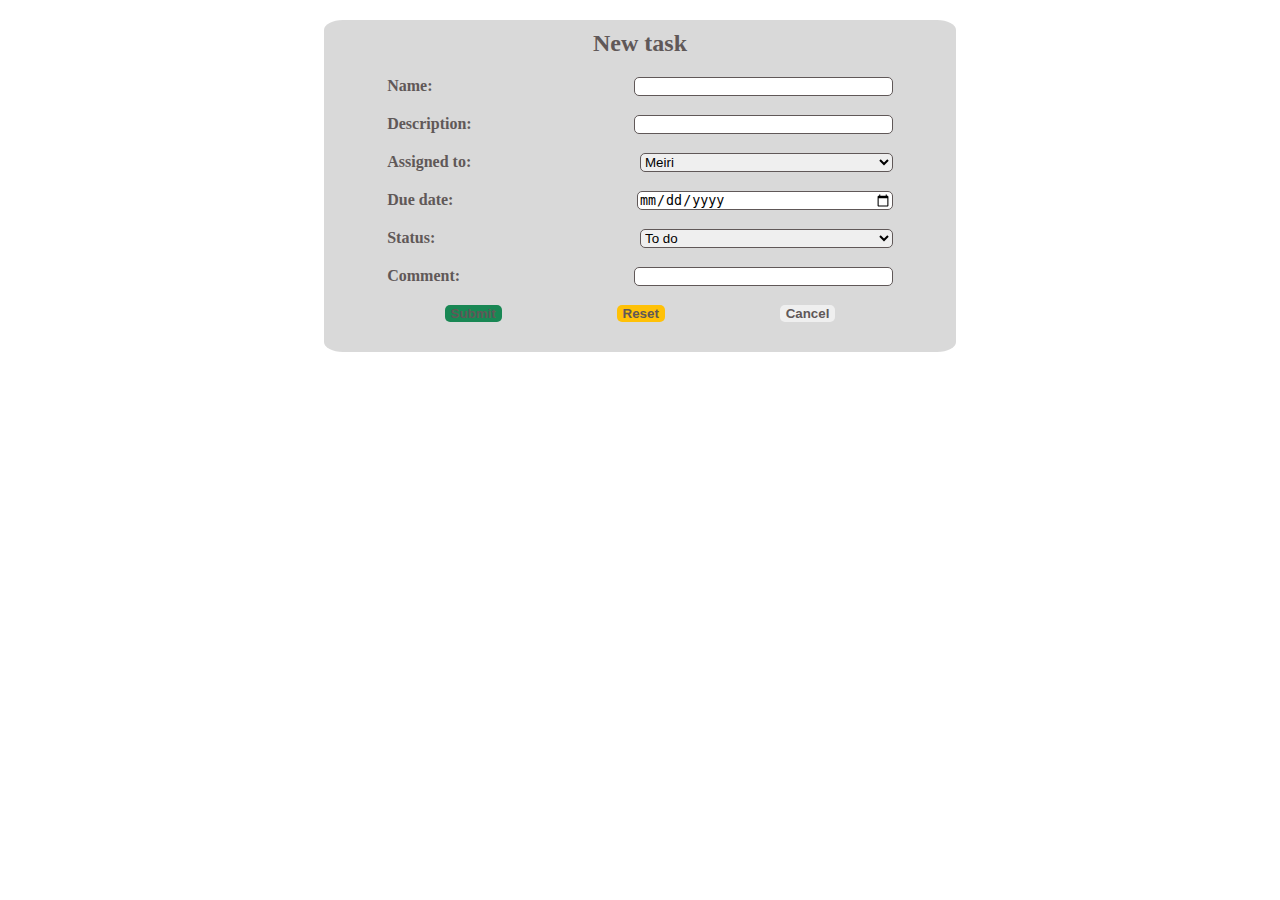
<file: input.html>
<!DOCTYPE html>
<html lang="en">

<head>
    <meta charset="UTF-8">
    <meta http-equiv="X-UA-Compatible" content="IE=edge">
    <meta name="viewport" content="width=device-width, initial-scale=1.0">
    <title>Newtask</title>
    <style>
        .inputTask {
            width: 50%;
            margin: 20px auto;
            border-radius: 3%;
            color: #605858;
            background-color: #d9d9d9;
            font-weight: 700;
        }

        .inputTask h2{
            text-align: center;
            padding-top: 10px;
        }

        .newTask {
            width: 80%;
            margin: 0 auto;
            padding-bottom: 10px;

        }

        .newTask div {
            margin: 20px 0;
            position: relative;

        }

        .info{
            position: absolute;
            right: 0;
            width: 50%;
            border-radius: 5px;
            border:1px solid #605858;
        }

        .btn {
            display: flex;
            justify-content: space-around;
            

        }

        .reset {
            background-color: #ffc107;
            color: #605858;
            font-weight: 700;
        }

        .submit {
            background-color: #198754;
            color: #605858;
            font-weight: 700;
        }

        button {
            border:0px;
            border-radius: 5px;
            color: #605858;
            font-weight: 700;
        }



    </style>
</head>

<body>
    <div class="inputTask">

        <h2>New task</h2>
        <form class="newTask" action="submit">

            <div class="taskName">
                <label for="taskName"> Name:</label>
                <input class="info" type="text" id="taskName" required="required">
            </div>

            <div class="taskDes">
                <label for="taskDes"> Description:</label> 
                <input class="info" type="textarea" id="taskDes" required="required">

            </div>

            <div class="assignTo">
                <label for="assignTo">Assigned to:</label>
                <select class="info" id="assignTo" required="required">
                    <option>Meiri</option>
                    <option>Liz</option>
                    <option>Yi</option>
                    <option>Others</option>
                </select>
            </div>

            <div class="dueDate">
                <label for="dueDate"> Due date:</label>
                <input class="info" type="date" id="dueDate" required="required">
            </div>

            <div class="taskStatus">
                <label for="taskSt">Status:</label>
                <select class="info" id="taskSt" required="required">
                    <option>To do</option>
                    <option>In process</option>
                    <option>Review</option>
                    <option>Completed</option>
                </select>
            </div>

            <div class="comment">
                <label for="comment"> Comment:</label> 
                <input  class="info" type="textarea" id="comment">

            </div>

            <div class="btn">
                <!-- <input type="submit" value="Submit">
                <input type="reset" value="Reset"> -->
                <button class="submit">Submit</button>
                <button class="reset">Reset</button>
                <button class="cancel">Cancel</button>
            </div>



        </form>
    </div>
</body>

</html>
</file>
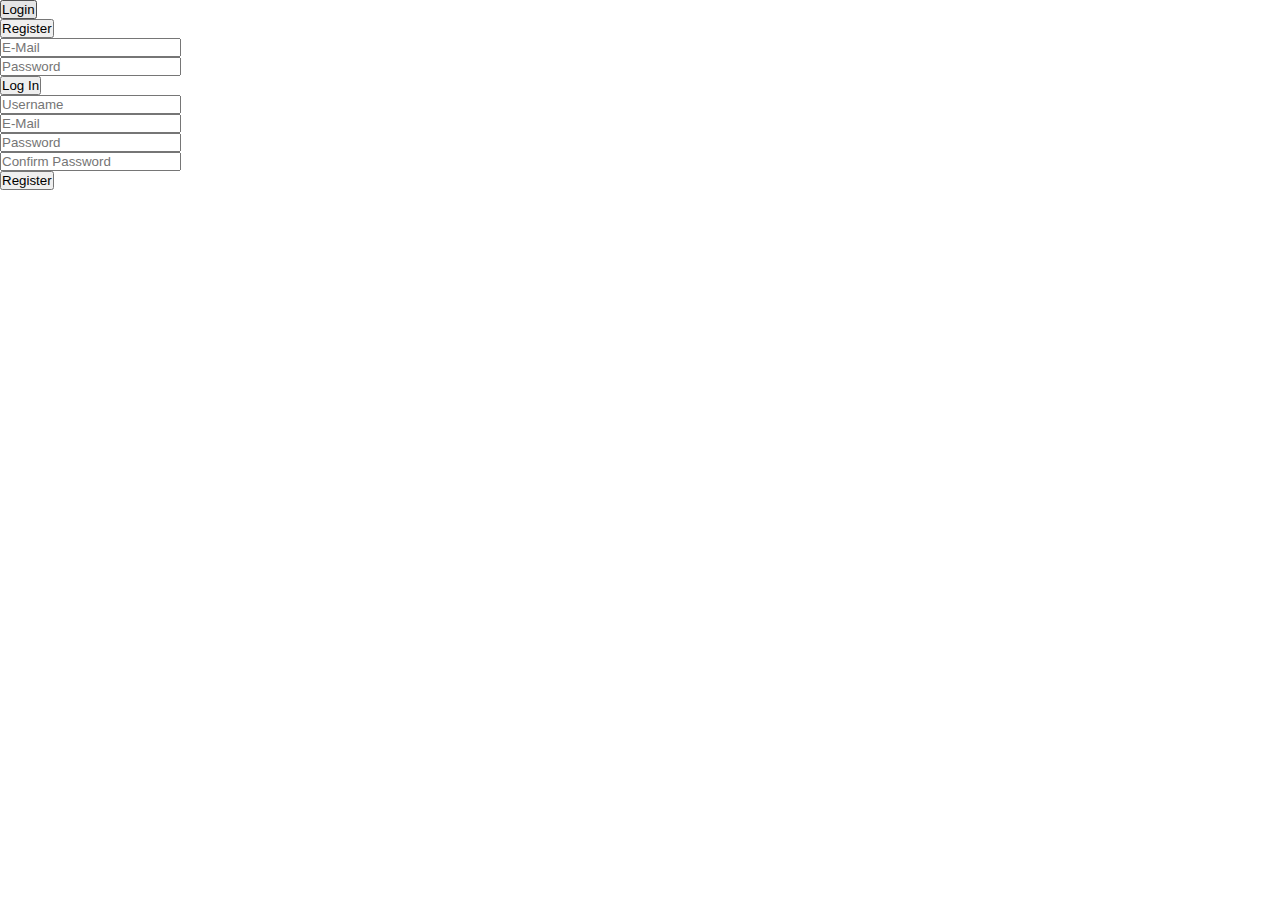
<file: login.html>
<!doctype html>
<html lang="en">
  <head>
    <meta charset="utf-8">
    <meta name="viewport" content="width=device-width, initial-scale=1">
    <title>Login Page</title>
    <link href="https://cdn.jsdelivr.net/npm/bootstrap@5.2.2/dist/css/bootstrap.min.css" rel="stylesheet" integrity="sha384-Zenh87qX5JnK2Jl0vWa8Ck2rdkQ2Bzep5IDxbcnCeuOxjzrPF/et3URy9Bv1WTRi" crossorigin="anonymous">
    <link rel="stylesheet" href="https://cdnjs.cloudflare.com/ajax/libs/font-awesome/6.2.1/css/all.min.css" integrity="sha512-MV7K8+y+gLIBoVD59lQIYicR65iaqukzvf/nwasF0nqhPay5w/9lJmVM2hMDcnK1OnMGCdVK+iQrJ7lzPJQd1w==" crossorigin="anonymous" referrerpolicy="no-referrer" />
    <link rel="stylesheet" type="text/css" href="./index.css">
    </head>
  <body>
    <div class="container text-center">
          <div class="card position-absolute bg-transparent boder-0 shadow top-50 start-50 translate-middle w-25 ">       
    <ul class="nav nav-pills mb-3 p-3  justify-content-center" id="pills-tab" role="tablist">
      <li class="nav-item" role="presentation">
        <button class="nav-link active" id="pills-home-tab" data-bs-toggle="pill" data-bs-target="#pills-home" type="button" role="tab" aria-controls="pills-home" aria-selected="true">Login</button>
      </li>
      <li class="nav-item" role="presentation">
        <button class="nav-link" id="pills-profile-tab" data-bs-toggle="pill" data-bs-target="#pills-profile" type="button" role="tab" aria-controls="pills-profile" aria-selected="false">Register</button>
      </li>
    </ul>
      <div class="tab-content " id="pills-tabContent">
        <div class="tab-pane fade show active " id="pills-home" role="tabpanel" aria-labelledby="pills-home-tab" tabindex="0">
          <div class="d-flex justify-content-center ">
            <form method="post" target="index.html" class="form-field" id="loginForm">
             <div class="d-flex flex-row text-white p-2 ">
              <i class="fa-solid fa-envelope-circle-check fs-3 p-1"></i>
              <input type="text" class="border border-2 rounded shadow" name="email" value="" placeholder="E-Mail" id="loginEmail" required onkeyup="validateLoginEmail()">
              <span id="email-error"></span>
           </div>
           <div class="d-flex flex-row text-white p-2">
           <i class="fa-solid fa-key fs-3 p-1 ms-1"></i>
           <input type="password" class="border ms-1 border-2 rounded shadow" name="password" id="loginPassword" placeholder="Password" required onkeyup="validateLoginPassword()">
           <span id="password-error"></span>
          </div>
        <button type="button" class="btn btn-info m-3" id="btnLogin" >Log In</button>
      </form>
        </div>
        </div>
        <div class="tab-pane fade" id="pills-profile" role="tabpanel" aria-labelledby="pills-profile-tab" tabindex="0">
          <div class="d-flex justify-content-center">
          <form  method="post" target="index.html" class="form-field" id="regForm">
            <div class="d-flex flex-row text-white p-2">
              <i class="fa-solid fa-user-plus fs-3 p-1">
              </i><input type="text" class="border border-2 rounded shadow" name="User" id="regUser" placeholder="Username" required onkeyup="validateUser()">
              <span id="user-error"></span>
           </div>
           <div class="d-flex flex-row text-white p-2">
            <i class="fa-solid fa-envelope-circle-check fs-3 p-1"></i>
              <input type="text" class="border border-2 rounded shadow" name="email" value="" placeholder="E-Mail" id="regEmail" required onkeyup="validateRegEmail()">
              <span id="reg-email-error"></span>
         </div>
           <div class="d-flex flex-row text-white p-2">
            <i class="fa-solid fa-key fs-3 p-1 ms-1"></i>
            <input type="password" class="border ms-1 border-2 rounded shadow" name="password" id="regPassword" placeholder="Password" required onkeyup="validateRegPassword()">
            <span id="reg-password-error"></span>
           </div>
         <div class="d-flex flex-row text-white p-2">
          <i class="fa-solid fa-check-double fs-3 p-1 ms-1"></i>
          <input type="password" class="border ms-1 border-2 rounded shadow" name="password" id="confirmPassword" placeholder="Confirm Password" required onkeyup="validateConfitmPassword()">
          <span id="confirm-error"></span> 
        </div>
        <button type="button" class="btn btn-info m-3" id="btnRegister">Register</button>
    </form>
      </div>
    </div>
  </div>
    </div>
</div>

<script src="https://cdn.jsdelivr.net/npm/bootstrap@5.2.2/dist/js/bootstrap.bundle.min.js" integrity="sha384-OERcA2EqjJCMA+/3y+gxIOqMEjwtxJY7qPCqsdltbNJuaOe923+mo//f6V8Qbsw3" crossorigin="anonymous"></script>
<script src="./login.js"></script>
</body>
</html>
</file>
<file: index.css>
* {
    margin: 0;
    padding: 0;
    box-sizing: border-box;
}

body {
    font-family: 'Work Sans', sans-serif !important;
    background: url('https://wallpaper.dog/large/20487259.jpg') no-repeat;
    background-size: cover;
}

/* Heading style */
h1 {
    background-color: rgb(232, 215, 194);
    color: rgb(237, 177, 100);
}

/* Task box style */
.task, #cDateTime{
    background-color: hsl(250, 12%, 80%) !important;
}

/* yi add 2022.11.23 */
.nameError {
    display: none;
    font-size: 0.8em;
}

.visible {
    display: block;
}

input.invalid {
    border-color: red;
}

/* yi add */
</file>
